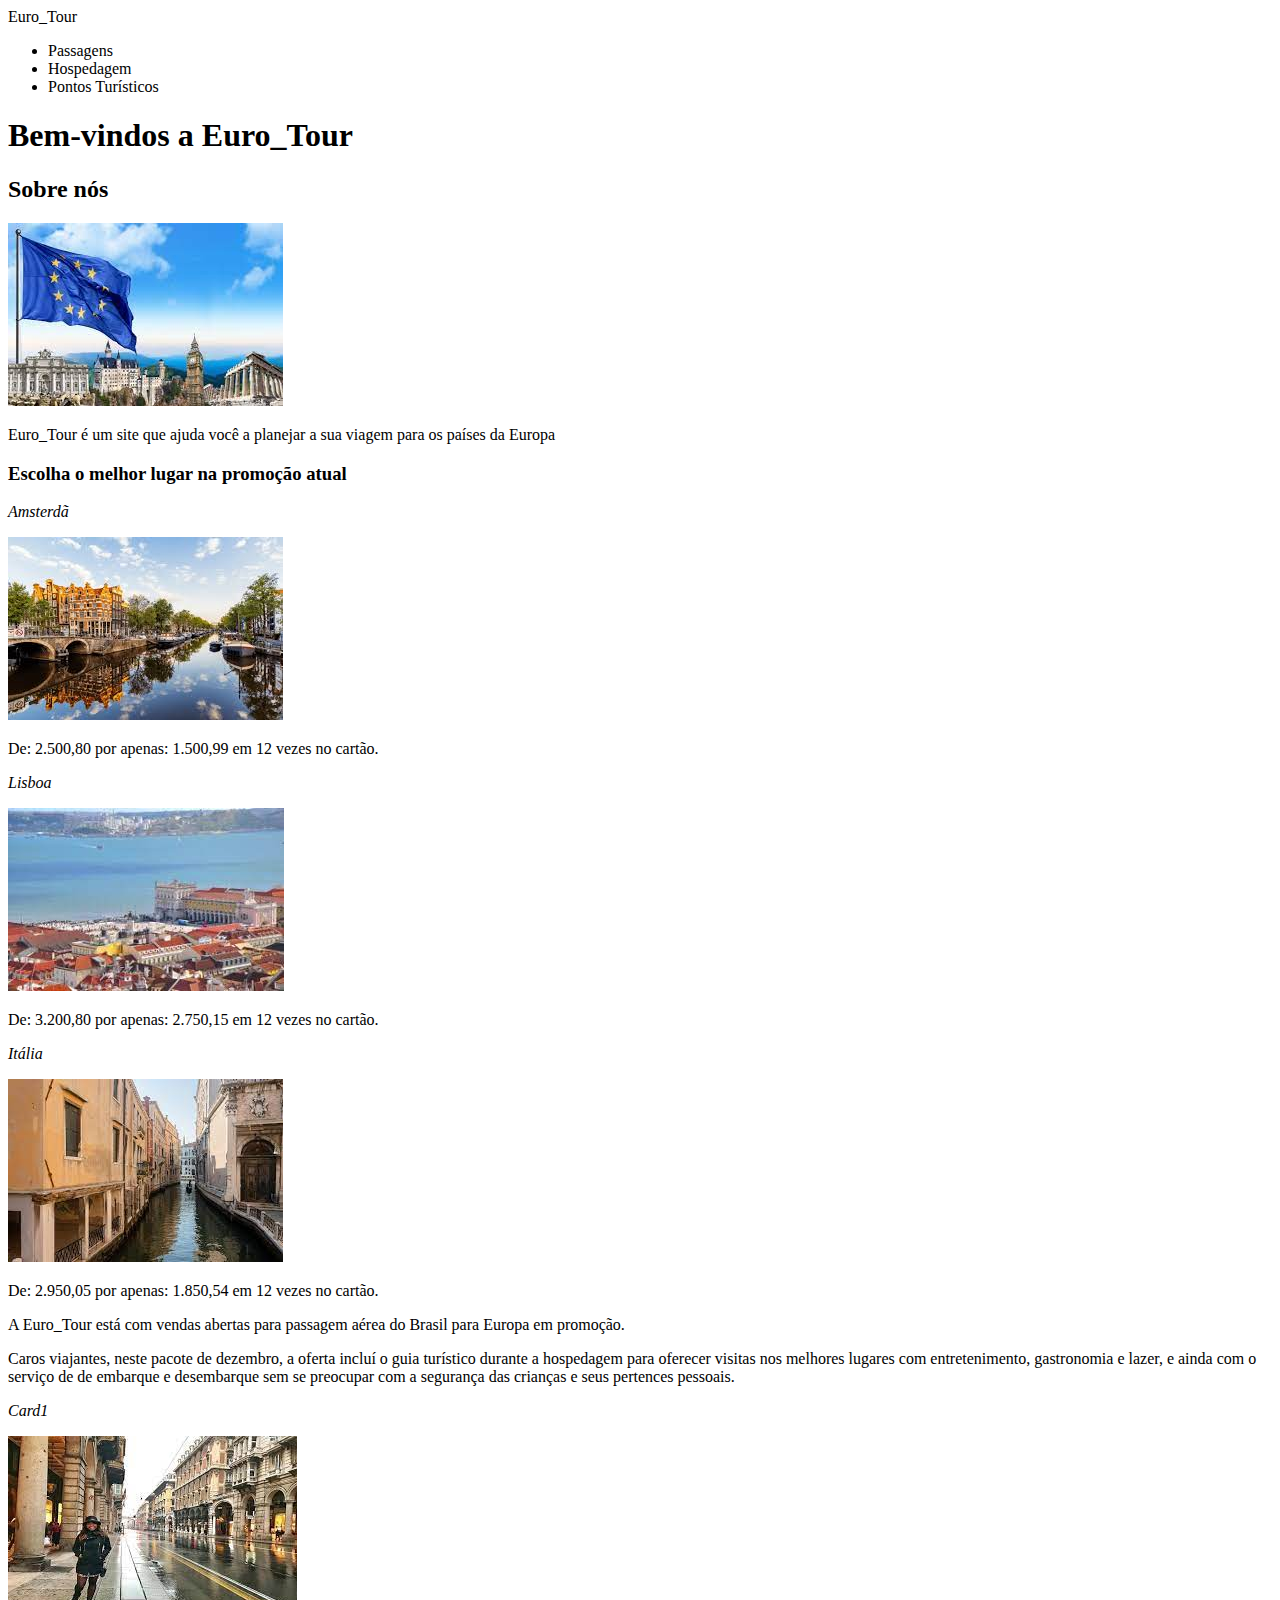
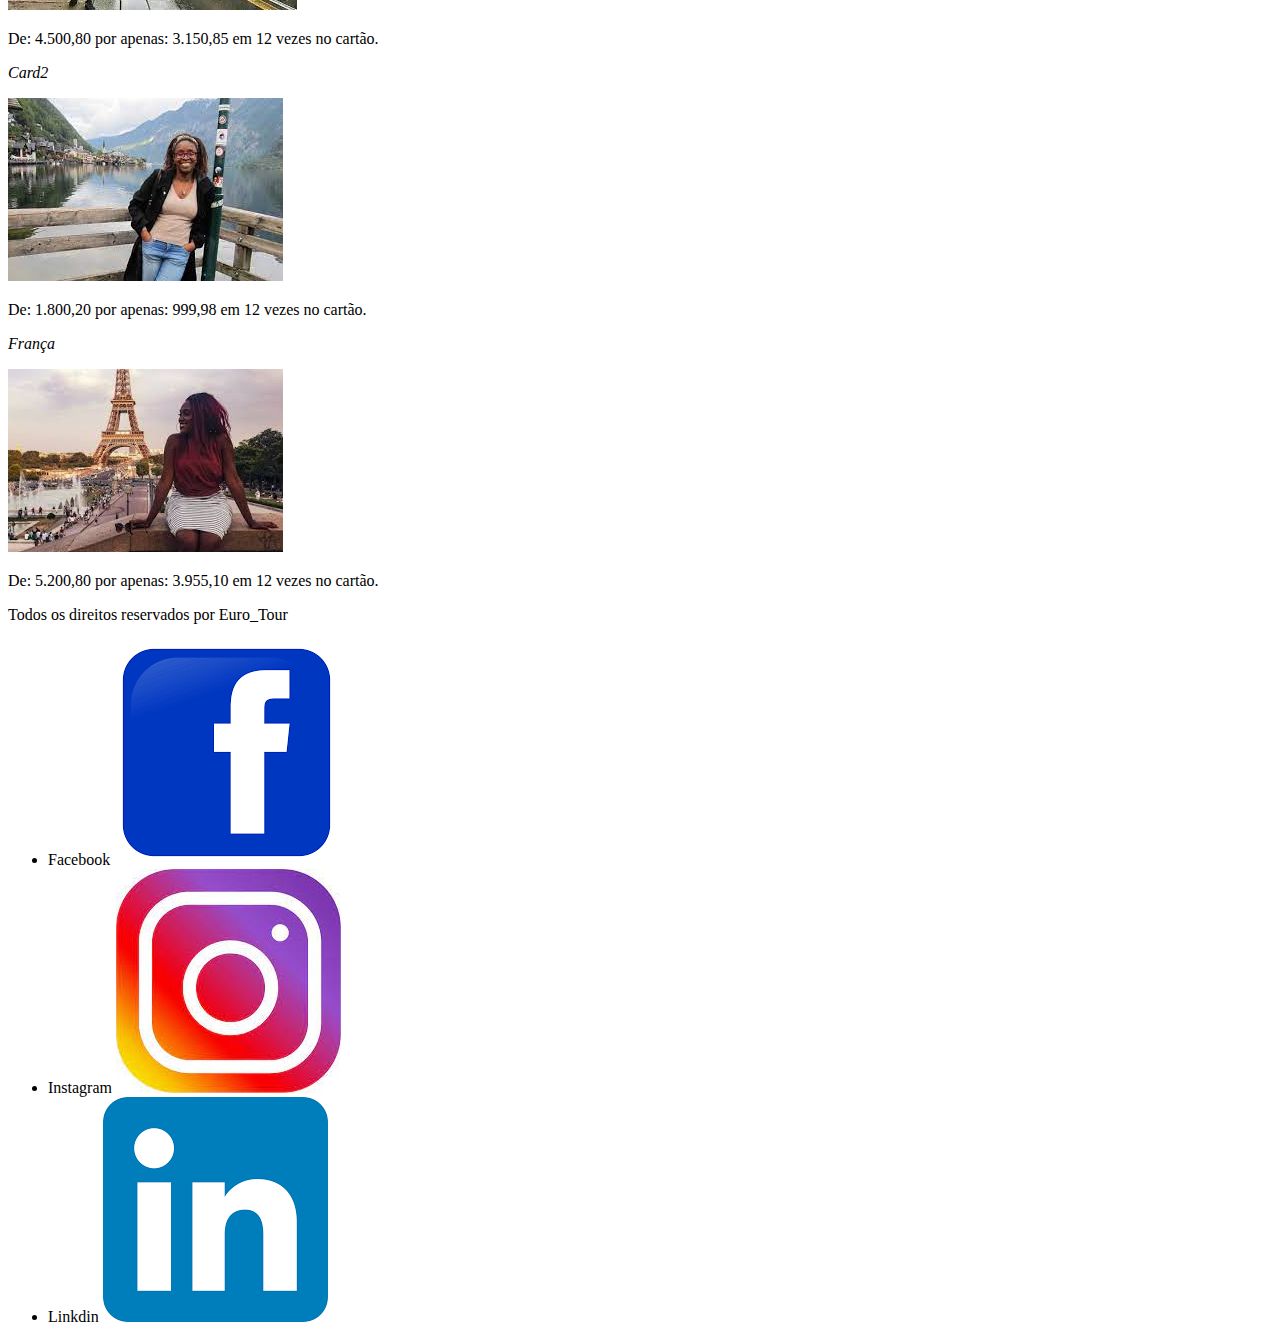
<file: Euro_Tour/index.html>
<!DOCTYPE html>
<html lang="pt-br">
  <head>
    <meta charset="UTF-8" />
    <meta name="viewport" content="width=device-width, initial-scale=1.0" />
    <title>Euro_Tour</title>
  </head>
  <body>
    <!--cabeçalho ou header-->
    <header>
      <!--Logo-->
      <span>Euro_Tour</span>

      <!--Barra de navegação-->
      <nav>
        <ul>
          <li>Passagens</li>
          <li>Hospedagem</li>
          <li>Pontos Turísticos</li>
        </ul>
      </nav>
    </header>

    <h1>Bem-vindos a Euro_Tour</h1>

    <h2>Sobre nós</h2>
    <img src="/Euro_Tour/img/bg01.jpg" alt="Foto principal" />
    <p>
      Euro_Tour é um site que ajuda você a planejar a sua viagem para os países
      da Europa
    </p>
    <section>
      <h3>Escolha o melhor lugar na promoção atual</h3>

      <div>
        <p><i>Amsterdã</i></p>
        <img src="/Euro_Tour/img/amsterda.jpg" alt="Foto da cidade Amsterdã" />
        <p>
          De: 2.500,80 por apenas: <span>1.500,99</span> em 12 vezes no cartão.
        </p>
      </div>

      <div>
        <p><i>Lisboa</i></p>
        <img src="/Euro_Tour/img/Lisboa.jpg" alt="Foto da cidade Lisboa" />
        <p>
          De: 3.200,80 por apenas: <span>2.750,15</span> em 12 vezes no cartão.
        </p>
      </div>

      <div>
        <p><i>Itália</i></p>
        <img src="/Euro_Tour/img/Italia.jpg" alt="Foto da Itália" />
        <p>
          De: 2.950,05 por apenas: <span>1.850,54</span> em 12 vezes no cartão.
        </p>
      </div>

      <aside>
        <p>
          A Euro_Tour está com vendas abertas para passagem aérea do Brasil para
          Europa em promoção.
        </p>
        <p>
          Caros viajantes, neste pacote de dezembro, a oferta incluí o guia
          turístico durante a hospedagem para oferecer visitas nos melhores
          lugares com entretenimento, gastronomia e lazer, e ainda com o serviço
          de de embarque e desembarque sem se preocupar com a segurança das
          crianças e seus pertences pessoais.
        </p>
      </aside>

      <div>
        <p><i>Card1</i></p>
        <img src="/Euro_Tour/img/card1.jpg" alt="Foto - card1" />
        <p>
          De: 4.500,80 por apenas: <span>3.150,85</span> em 12 vezes no cartão.
        </p>
      </div>

      <div>
        <p><i>Card2</i></p>
        <img src="/Euro_Tour/img/card2.jpg" alt="Foto - card2" />
        <p>
          De: 1.800,20 por apenas: <span>999,98</span> em 12 vezes no cartão.
        </p>
      </div>

      <div>
        <p><i>França </i></p>
        <img src="/Euro_Tour/img/frança.jpg" alt="Foto - França" />
        <p>
          De: 5.200,80 por apenas: <span>3.955,10</span> em 12 vezes no cartão.
        </p>
      </div>
    </section>

    <footer>
      <p>Todos os direitos reservados por Euro_Tour</p>
      <ul>
        <li>
          Facebook <img src="/Euro_Tour/img/face.png" alt="logo Facebook" />
        </li>

        <li>
          Instagram <img src="/Euro_Tour/img/insta.png" alt="Logo Instagram" />
        </li>
        <li>
          Linkdin <img src="/Euro_Tour/img/link.png" alt="Logo Instagram" />
        </li>
      </ul>
    </footer>
  </body>
</html>
</file>
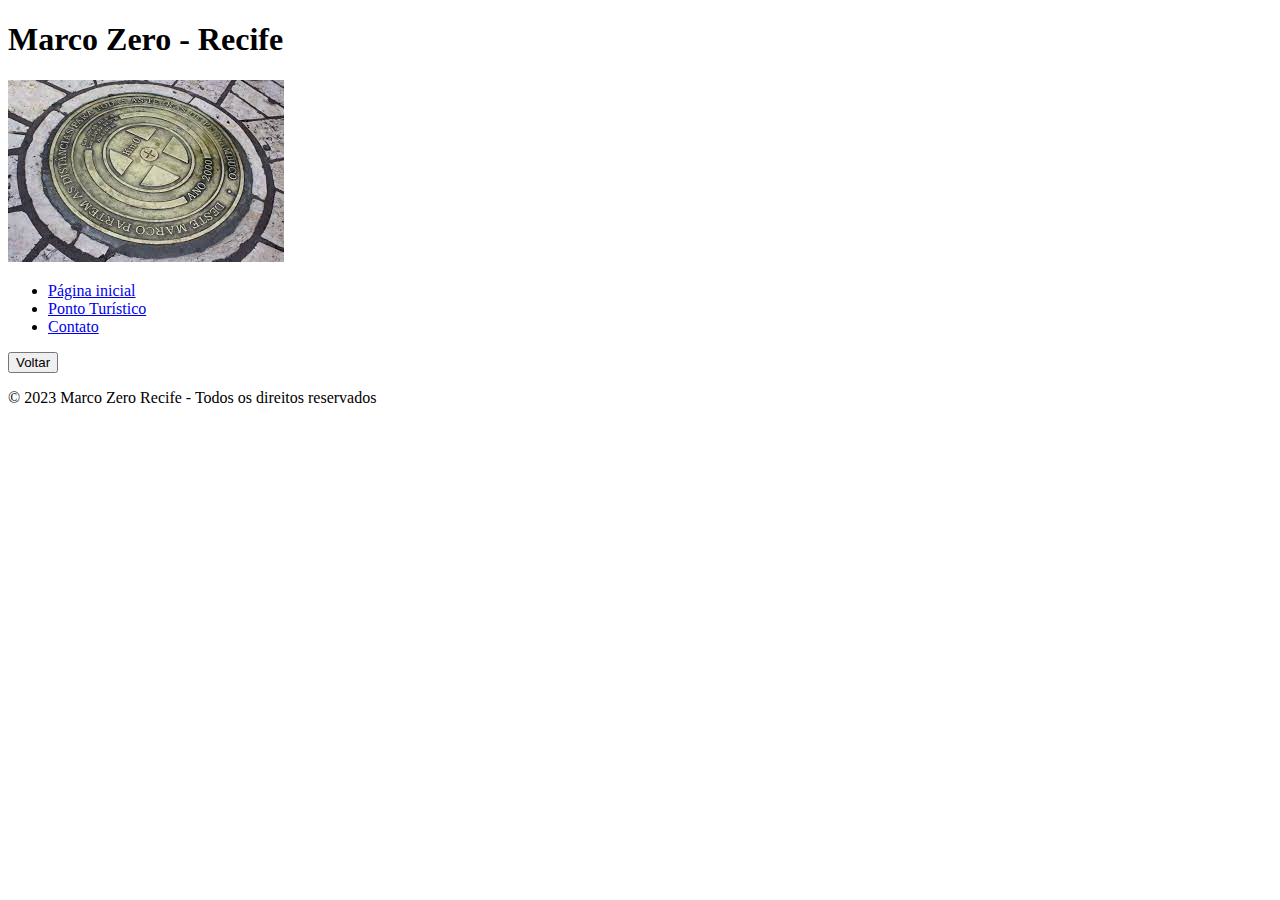
<file: Recife/html/contato.html>
<!DOCTYPE html>
<html lang="pt-br">
  <head>
    <meta charset="UTF-8" />
    <meta name="viewport" content="width=device-width, initial-scale=1.0" />
    <title>Marco Zero - Recife</title>

    <!--   
    <style>
      body {
        font-family: "Arial", sans-serif;
        margin: 0;
        padding: 0;
        box-sizing: border-box;
      }

      header,
      footer {
        background-color: #3498db;
        color: #fff;
        text-align: center;
        padding: 1em;
      }

      main {
        padding: 20px;
      }

      img {
        max-width: 100%;
        height: auto;
        display: block;
        margin: 20px auto;
      }
    </style>
    -->
  </head>

  <body>
    <header>
      <h1>Marco Zero - Recife</h1>
      <nav>
        <img src="/Recife/img/logo.jfif" alt="Marco Zero" />
        <ul>
          <li id="index"> <a href="/HTML5/Recife/index.html">Página inicial</a</li>
          <li id="turismo"> <a href="/HTML5/Recife/html/turismo.html">Ponto Turístico</a></li>
          <li id="contato"><a href="/HTML5/Recife/html/contato.html">Contato</a></li>
        </ul>
      </nav>
    </header>

    <main></main>

    <div>
      <a href="/HTML5/Recife/html/contato.html">
        <button>Voltar</button>
      </a>
    </div>

    <footer>
      <p>&copy; 2023 Marco Zero Recife - Todos os direitos reservados</p>
    </footer>
  </body>
</html>
</file>
